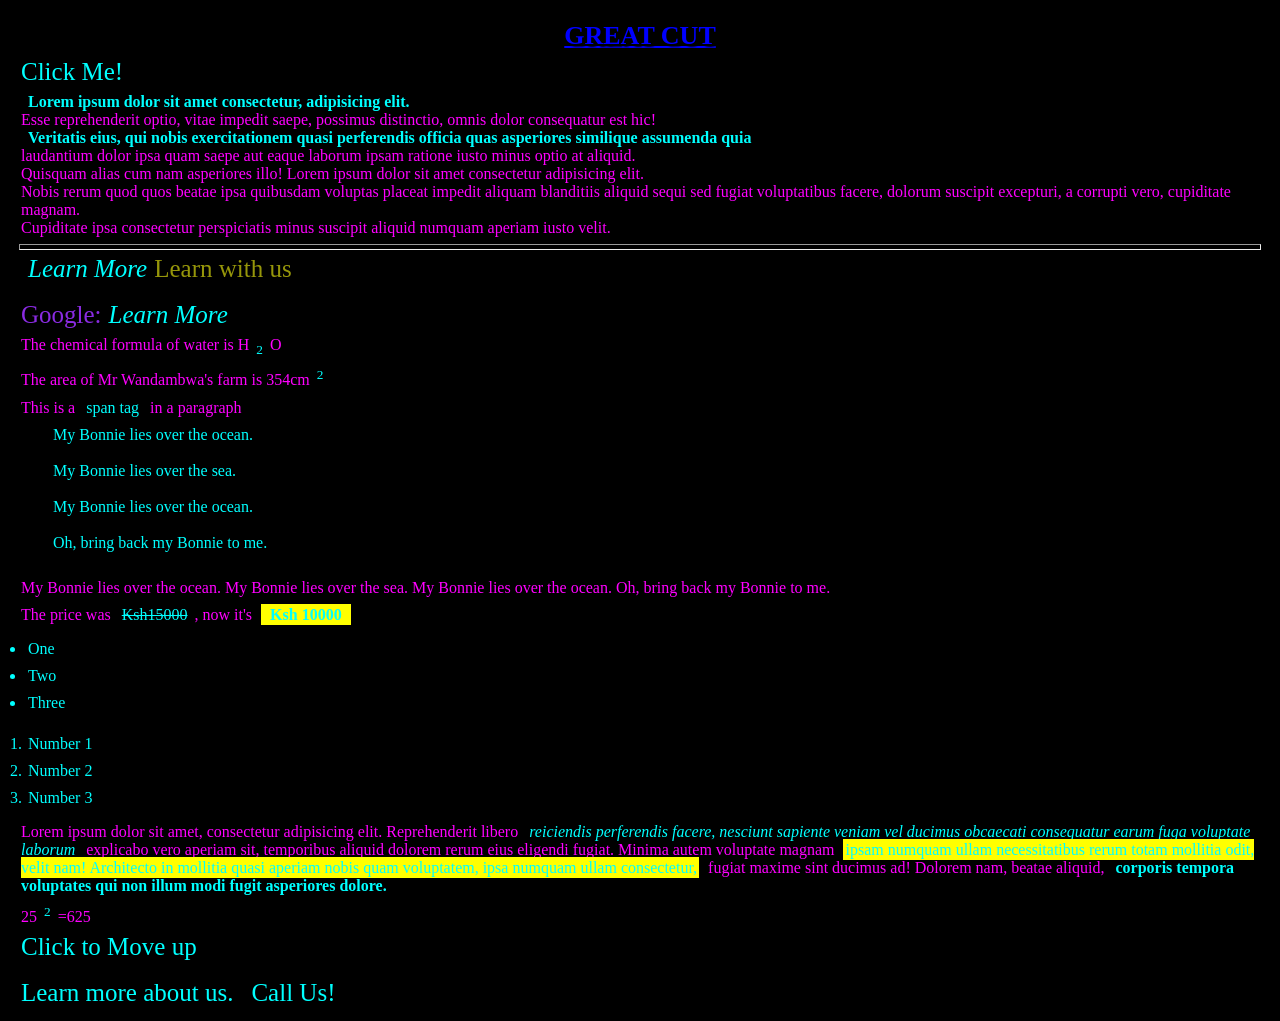
<file: index.html>
<!doctype html>
<html lang="en">
  <head>
    <meta charset="UTF-8">
    <meta name="viewport" content="width=device-width, initial-scale=1.0">
    <title>Great Cutz BaberShop</title>
    <link rel="stylesheet" href="style.css">
  </head>
  <body>
    <h1>Great Cut</h1>
    <a href="#para1">Click Me!</a>
    <p id="para2">
      <b>Lorem ipsum dolor sit amet consectetur, adipisicing elit.</b><br>Esse
      reprehenderit optio, vitae impedit saepe, possimus distinctio, omnis dolor
      consequatur est hic! <br>
      <strong
        >Veritatis eius, qui nobis exercitationem quasi perferendis officia quas
        asperiores similique assumenda quia</strong
      >
      <br>
      laudantium dolor ipsa quam saepe aut eaque laborum ipsam ratione iusto
      minus optio at aliquid. <br>
      Quisquam alias cum nam asperiores illo! Lorem ipsum dolor sit amet
      consectetur adipisicing elit.<br>
      Nobis rerum quod quos beatae ipsa quibusdam voluptas placeat impedit
      aliquam blanditiis aliquid sequi sed fugiat voluptatibus facere, dolorum
      suscipit excepturi, a corrupti vero, cupiditate magnam.<br>
      Cupiditate ipsa consectetur perspiciatis minus suscipit aliquid numquam
      aperiam iusto velit.
    </p>
    <hr>
    <a class="zindua" href="https://app.zinduaschool.com"><i>Learn More</i></a
    ><br>
    <br>
    <a class="search" href="https://google.com"><em>Learn More</em></a>
    <p>The chemical formula of water is H<sub>2</sub>O</p>
    <p>The area of Mr Wandambwa's farm is 354cm<sup>2</sup></p>
    <p>This is a <span> span tag </span>in a paragraph</p>
    <pre>
        My Bonnie lies over the ocean.

        My Bonnie lies over the sea.

        My Bonnie lies over the ocean.

        Oh, bring back my Bonnie to me.
    </pre>
    <p>
      My Bonnie lies over the ocean. My Bonnie lies over the sea. My Bonnie lies
      over the ocean. Oh, bring back my Bonnie to me.
    </p>
    <p>
      The price was <del>Ksh15000</del>, now it's <mark><b>Ksh 10000</b></mark>
    </p>
    <ul>
      <li>One</li>
      <li>Two</li>
      <li>Three</li>
    </ul>
    <ol>
      <li>Number 1</li>
      <li>Number 2</li>
      <li>Number 3</li>
    </ol>
    <p id="para1">
      Lorem ipsum dolor sit amet, consectetur adipisicing elit. Reprehenderit
      libero
      <i
        >reiciendis perferendis facere, nesciunt sapiente veniam vel ducimus
        obcaecati consequatur earum fuga voluptate laborum</i
      >
      explicabo vero aperiam sit, temporibus aliquid dolorem rerum eius eligendi
      fugiat. Minima autem voluptate magnam
      <mark
        >ipsam numquam ullam necessitatibus rerum totam mollitia odit, velit
        nam! Architecto in mollitia quasi aperiam nobis quam voluptatem, ipsa
        numquam ullam consectetur,</mark
      >
      fugiat maxime sint ducimus ad! Dolorem nam, beatae aliquid,
      <b
        >corporis tempora voluptates qui non illum modi fugit asperiores
        dolore.</b
      >
    </p>
    <p>25<sup>2</sup>=625</p>

    <a href="#para2">Click to Move up</a> <br>
    <br>
    <a href="about.html">Learn more about us.</a>
    <a href="contact.html">Call Us!</a>
  </body>
</html>
</file>
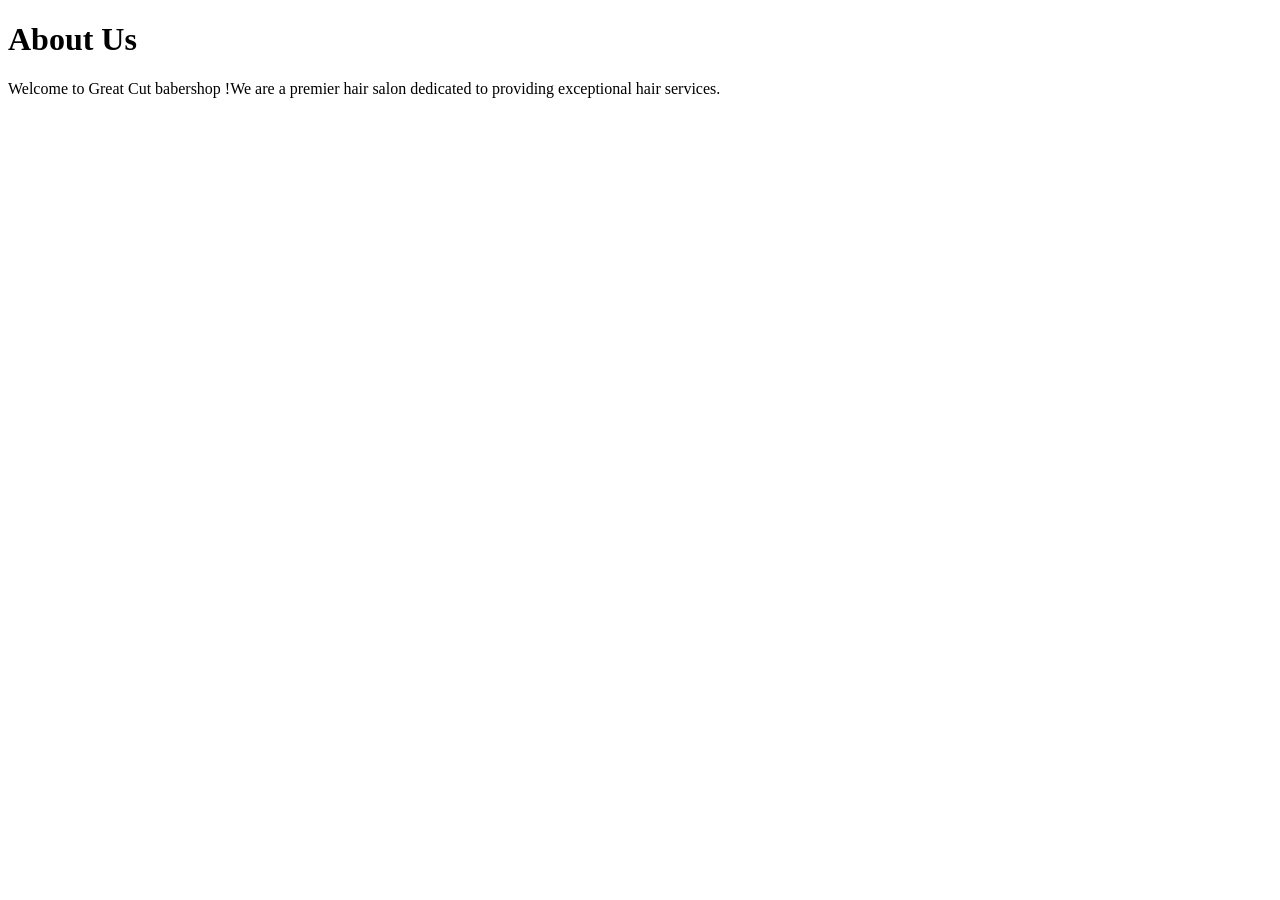
<file: about.html>
<!doctype html>
<html lang="en">
  <head>
    <meta charset="UTF-8" />
    <meta name="viewport" content="width=device-width, initial-scale=1.0" />
    <title>Document</title>
  </head>
  <body>
    <h1>About Us</h1>
    <p>
      Welcome to Great Cut babershop !We are a premier hair salon dedicated to
      providing exceptional hair services.
    </p>
  </body>
</html>
</file>
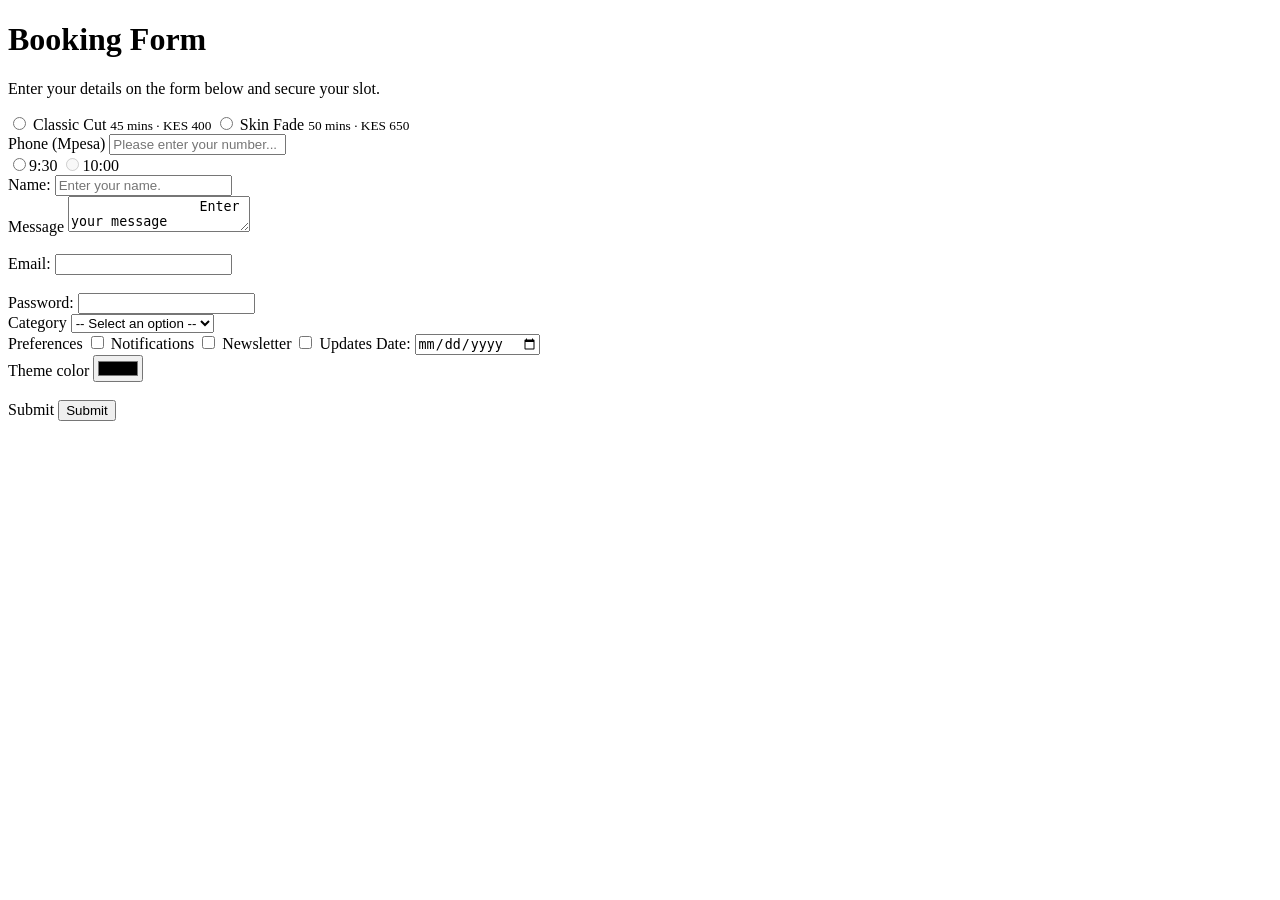
<file: book.html>
<!DOCTYPE html>
<html lang="en">
<head>
    <meta charset="UTF-8">
    <meta name="viewport" content="width=device-width, initial-scale=1.0">
    <title>Booking Page</title>
</head>
<body>
    <header>
        <h1>Booking Form</h1>
        <p>Enter your details on the form below and secure your slot.</p>
    </header>    
    <main>
        <form action="/submit">
            <label for="option" class="option">
                <input type="radio" required value="classic-cut" name="service" >
                <span>Classic Cut <small>45 mins &middot; KES 400 </small>  </span>
            </label>
            <label for="option" class="option">
                <input type="radio" required value="skin-fade" name="service" >
                <span>Skin Fade <small>50 mins &middot; KES 650 </small> </span>
            </label> <br>
            <label for="phone">Phone (Mpesa)</label>
            <input type="tel" id="phone" name="phone" placeholder="Please enter your number..." >
            <br>
           <label class="slot">
                <input type="radio" name="time" value="09:30"><span>9:30</span>
            </label>
            <label class="slot">
                <input type="radio" name="time" value="10:00" disabled><span>10:00</span>
            </label>
            <br>
            <label for="name">Name:</label>
            <input type="text" placeholder="Enter your name." required> <br>
            <label for="message">Message</label>
            <textarea name="message" id="name">
                Enter your message
            </textarea> <br> <br>
            <label for="email">Email:</label>
            <input type="email" > <br> <br>
            <label for="password">Password:</label>
            <input type="password"> <br>
            <label for="category">Category</label>
            <select name="category" id="category">
                <option value="">-- Select an option --</option>
                <option value="option1">Option 1</option>
                <option value="option2">Option 2</option>
                <option value="option3">Option 3</option>
                <option value="option4">Option 4</option>
            </select> <br>
            <label for="preferences">Preferences</label>
            <label for="notification">
            <input type="checkbox" name="preferences" value="notifications">
            Notifications</label>
            <label for="newsletter">
            <input type="checkbox" name="preferences" value="newsletterr">
            Newsletter</label>
            <label for="updates">
            <input type="checkbox" name="preferences" value="updates">
            Updates</label>
            <label for="date">Date:</label>
            <input type="date" name="date" id="date"> <br>
            <label for="color">Theme color</label>
            <input type="color" id="color" name="color" value="blue"> <br>
            <br>
            <label for="submit">Submit
                <input type="submit" id="submit" name="submit">
            </label>
        </form>
    </main>
</body>
</html>
</file>
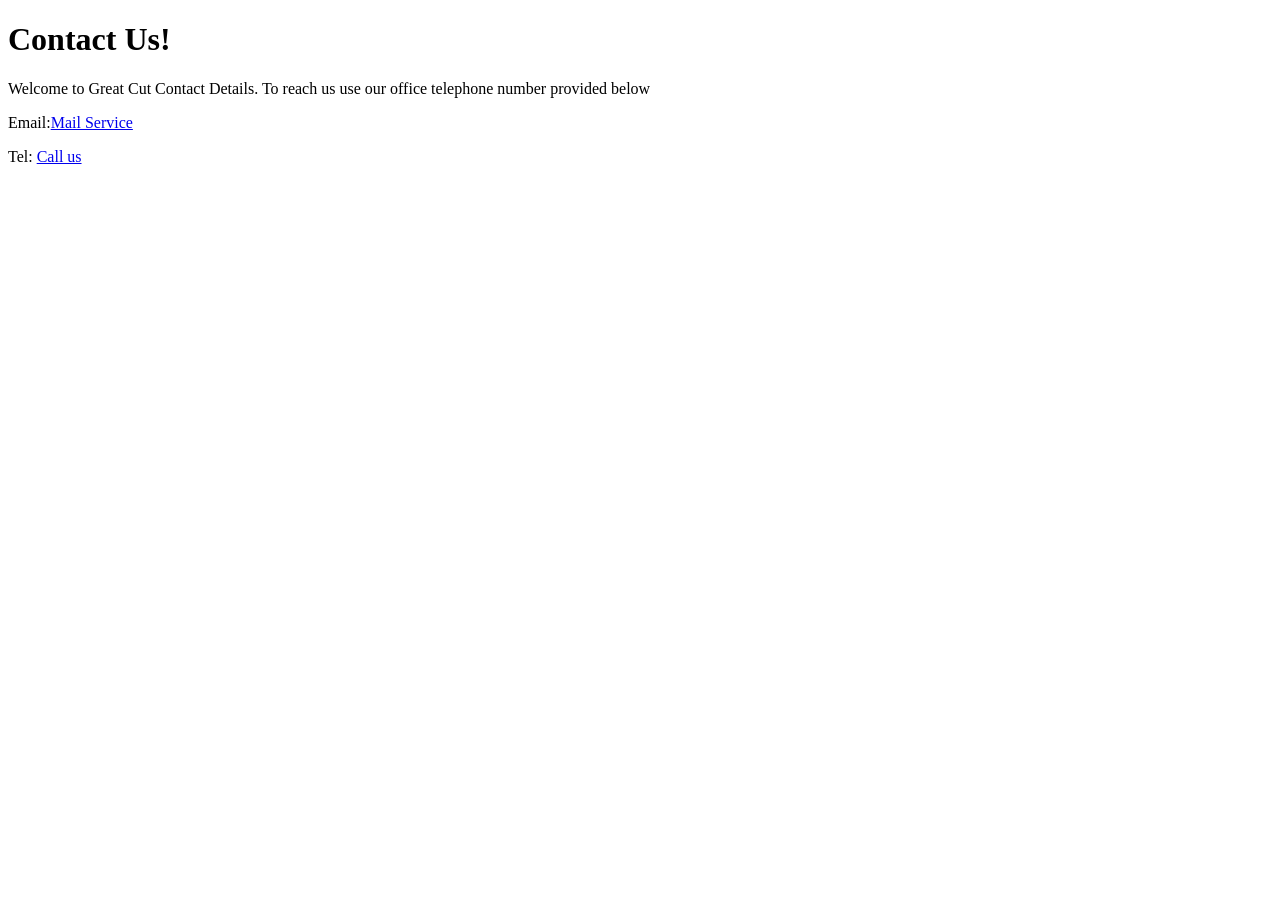
<file: contact.html>
<!doctype html>
<html lang="en">
  <head>
    <meta charset="UTF-8" />
    <meta name="viewport" content="width=device-width, initial-scale=1.0" />
    <title>Personal Details</title>
  </head>
  <body>
    <h1>Contact Us!</h1>
    <p>
      Welcome to Great Cut Contact Details. To reach us use our office telephone
      number provided below
    </p>
    <p>Email:<a href="mailto:brajah6430@gmail.com">Mail Service</a></p>

    <p>Tel: <a href="tel:0797690178">Call us</a></p>
  </body>
</html>
</file>
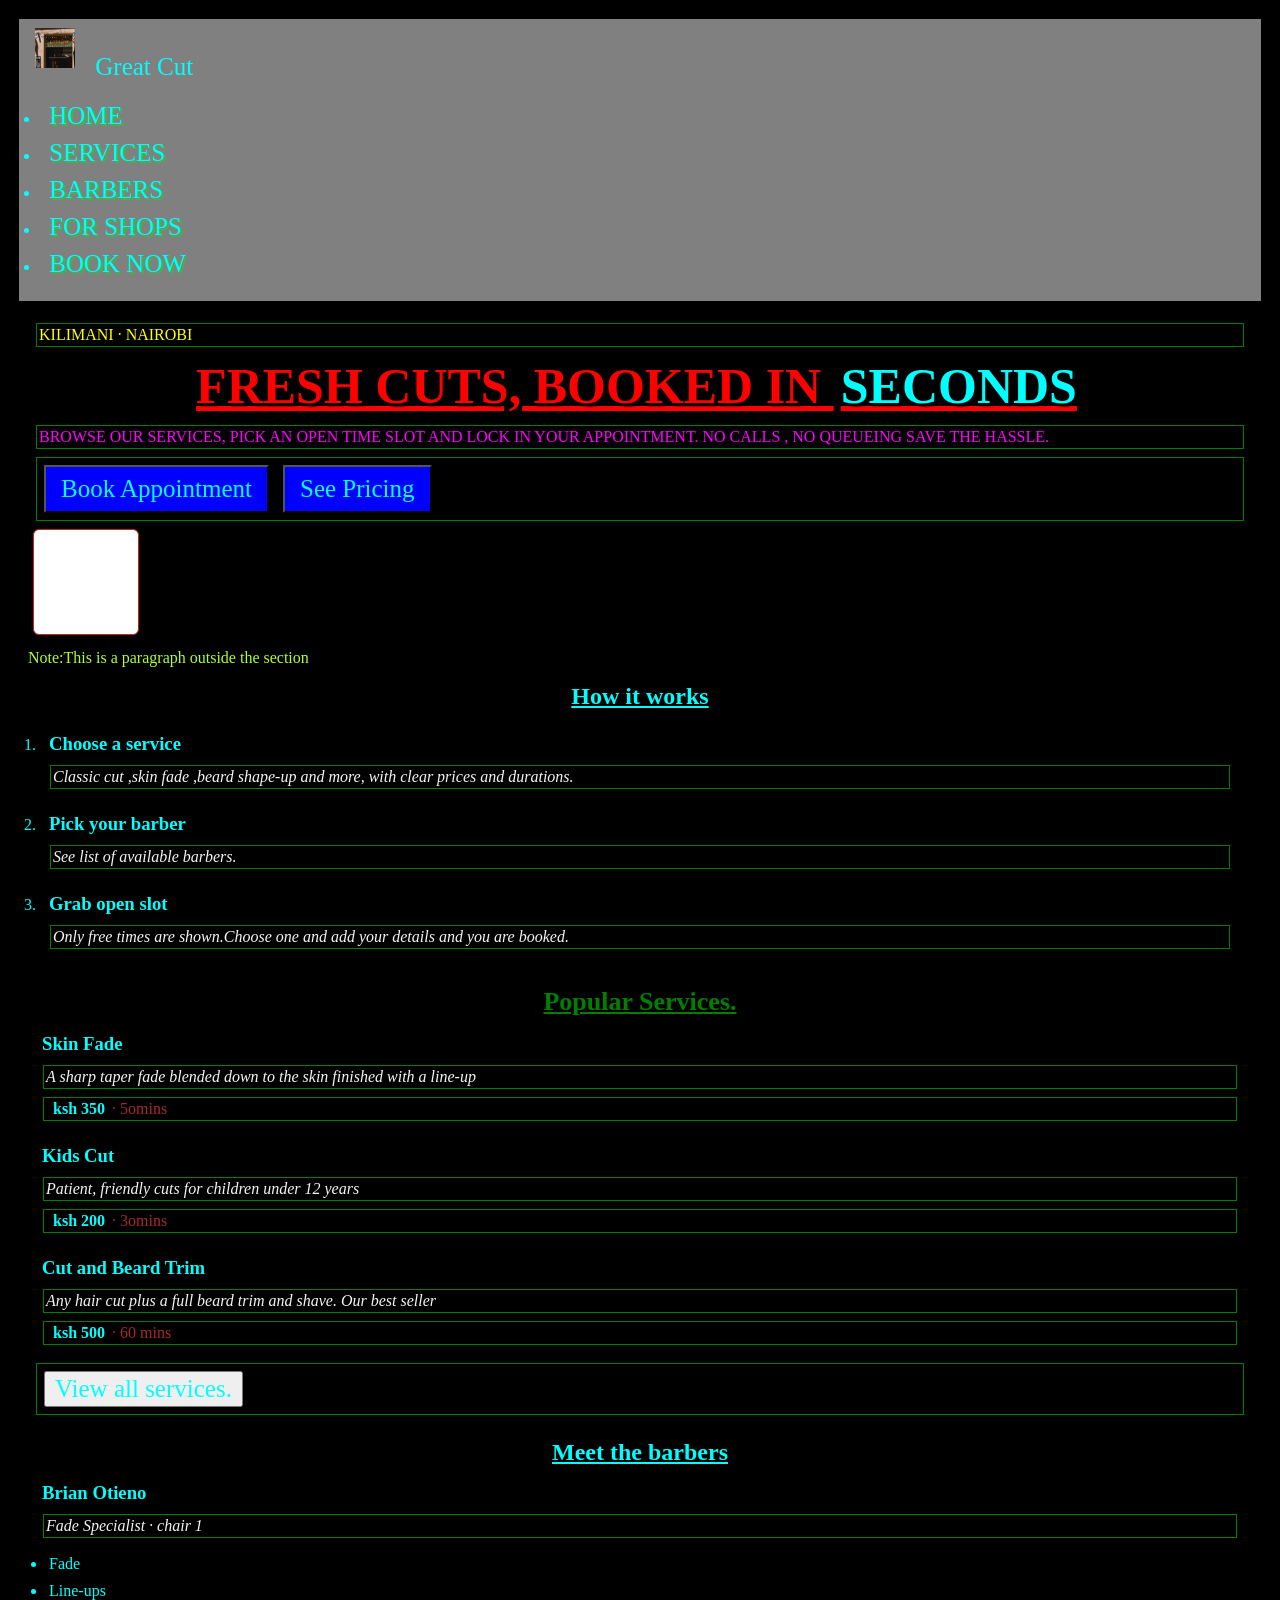
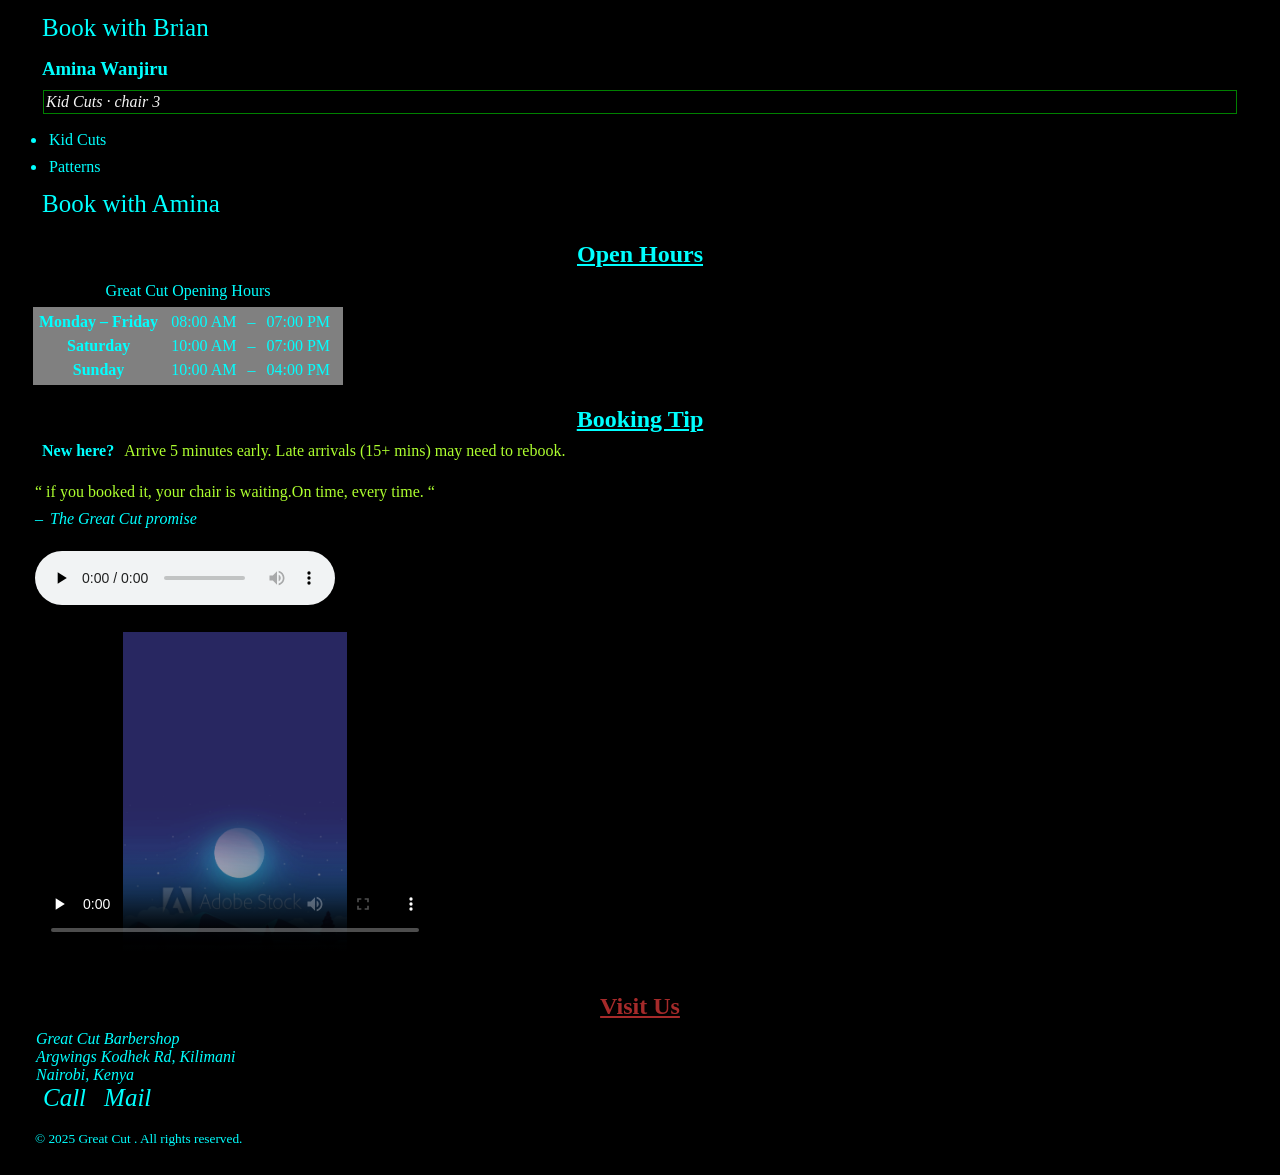
<file: semantics.html>
<!doctype html>
<html lang="en">
  <head>
    <meta charset="UTF-8" />
    <meta name="viewport" content="width=device-width, initial-scale=1.0" />
    <meta
      name="description"
      content="Browse barbers and services , pick an open time slot and book your haircut at Great Cut in seconds."
    />
    <title>Great Cut Babershop!</title>
    <link rel="stylesheet" href="style.css">
    <!--Internal styling css-->
    <!-- <style>
      body{
        background-color: white;
      }
    </style> -->
  </head>
  <body>
    <!--This is a header section-->
    <header>
      <a href="index.html"
        ><img src="assets/kinyozi.jpg" alt="a logo" width="40" height="40" />
        <span>Great Cut</span></a
      >
      <nav aria-label="Main">
        <ul>
          <li><a href="index.html" aria-current="page">Home</a></li>
          <li><a href="services.html">Services</a></li>
          <li><a href="barbers.html">Barbers</a></li>
          <li><a href="darshboard.html">For Shops</a></li>
          <li><a href="books.html">Book Now</a></li>
        </ul>
      </nav>
    </header>
    <main id="main">
      <!-- Hero section -->
      <section aria-labelledby="hero-title">
        <!--Inline css-->
        <p>Kilimani &middot; Nairobi</p>
        <h1 id="hero-title">Fresh Cuts, booked in <mark class="hero">seconds</mark></h1>
        <p >
          Browse our services, pick an open time slot and lock in your
          appointment. No calls , no queueing save the hassle.
        </p>
        <p>
          <button class="btn"><a href="book.html">Book Appointment</a></button>
          <button class="btn"><a href="services.html">See Pricing</a></button>
        </p>
        <div class="box">
          
        </div>
      </section>
      <!-- How section work -->
       <p class="para">This is a paragraph outside the section</p>
      <section aria-labelledby="how-title">
        <h2 id="how-title">How it works</h2>
        <ol>
          <li>
            <h3>Choose a service</h3>
            <p>
              Classic cut ,skin fade ,beard shape-up and more, with clear prices
              and durations.
            </p>
          </li>
          <li>
            <h3>Pick your barber</h3>
            <p>See list of available barbers.</p>
          </li>
          <li>
            <h3>Grab open slot</h3>
            <p>
              Only free times are shown.Choose one and add your details and you
              are booked.
            </p>
          </li>
        </ol>
      </section>
      <!-- Article section -->
      <section aria-labelledby="popular-title">
        <h2 id="popular-title" style="font-size: 26px; color: green;">Popular Services.</h2>
        <article>
          <h3>Skin Fade</h3>
          <p>
            A sharp taper fade blended down to the skin finished with a line-up
          </p>
          <p><strong>ksh 350</strong>&middot; 5omins</p>
        </article>
        <article>
          <h3>Kids Cut</h3>
          <p>Patient, friendly cuts for children under 12 years</p>
          <p><strong>ksh 200</strong>&middot; 3omins</p>
        </article>
        <article>
          <h3>Cut and Beard Trim</h3>
          <p>Any hair cut plus a full beard trim and shave. Our best seller</p>
          <p><strong>ksh 500</strong>&middot; 60 mins</p>
        </article>
        <p>
          <button>
            <a href="services.html">View all services.</a>
          </button>
        </p>
      </section>
      <section aria-labelledby="team-title">
        <h2 id="team-title">Meet the barbers</h2>
            <article id="brian">
                <h3>Brian Otieno</h3>
                <p>Fade Specialist &middot; chair 1</p>
                <ul>
                    <li>Fade</li>
                    <li>Line-ups</li>
                </ul>
                <a href="book.html">Book with Brian</a>
            </article>
            <article id="amina">
                <h3>Amina Wanjiru</h3>
                <p>Kid Cuts &middot; chair 3</p>
                <ul>
                    <li>Kid Cuts</li>
                    <li>Patterns</li>
                </ul>
                <a href="book.html">Book with Amina</a>
            </article>
      </section>
      <section aria-labelledby="hours-title">
        <h2 id="hours-title">Open Hours</h2>
        <table style="background-color: gray;">
            <caption>Great Cut Opening Hours</caption>
            <tbody>
                <tr>
                   <th scope="row">Monday &ndash; Friday</th>
                   <td>
                     <time datetime="08:00">08:00 AM</time> &ndash;
                     <time datetime="19:00">07:00 PM</time>
                   </td>
                </tr>
                <tr>
                   <th scope="row">Saturday</th>
                   <td>
                     <time datetime="10:00">10:00 AM</time> &ndash;
                     <time datetime="19:00">07:00 PM</time>
                   </td>
                </tr>
                <tr>
                   <th scope="row">Sunday</th>
                   <td>
                     <time datetime="10:00">10:00 AM</time> &ndash;
                     <time datetime="16:00">04:00 PM</time>
                   </td>
                </tr>
            </tbody>
        </table>
      </section>
      <aside aria-labelledby="tip-title">
        <h2 id="tip-title">Booking Tip</h2>
        <p>
          <strong>New here?</strong> Arrive 5 minutes early. Late arrivals (15+ mins) may need to rebook.
        </p>
      </aside>
      <blockquote>
        <p>
          &ldquo; if you booked it, your chair is waiting.On time, every time. &ldquo;
        </p>
         <footer>&ndash;<cite>The Great Cut promise</cite></footer>
      </blockquote>
      <section>
        <audio controls preload="none">
          <source src="assets/audio.mp3" type="audio/mp3">
        </audio>
      </section>
      <section>
        <video controls preload="none" poster="assets/night.png" width="400" height="320">
          <source src="assets/video.mp4" type="video/mp4">
        </video>
      </section>
    </main>
    <footer>
        <section aria-labelledby="visit-title">
            <h2 id="visit-title" style="color: brown;">Visit Us</h2>
            <address style="border:  1px solid #000;;">
                Great Cut Barbershop <br>
                Argwings Kodhek Rd, Kilimani <br>
                Nairobi, Kenya <br>
                <a href="tel:254797690178">Call</a>
                <a href="mailto:brajah6430@gmail.com">Mail</a>
            </address>
        </section>
        <p>
            <small>&copy; 2025 Great Cut . All rights reserved.</small>
        </p>
    </footer>
  </body>
</html>
</file>
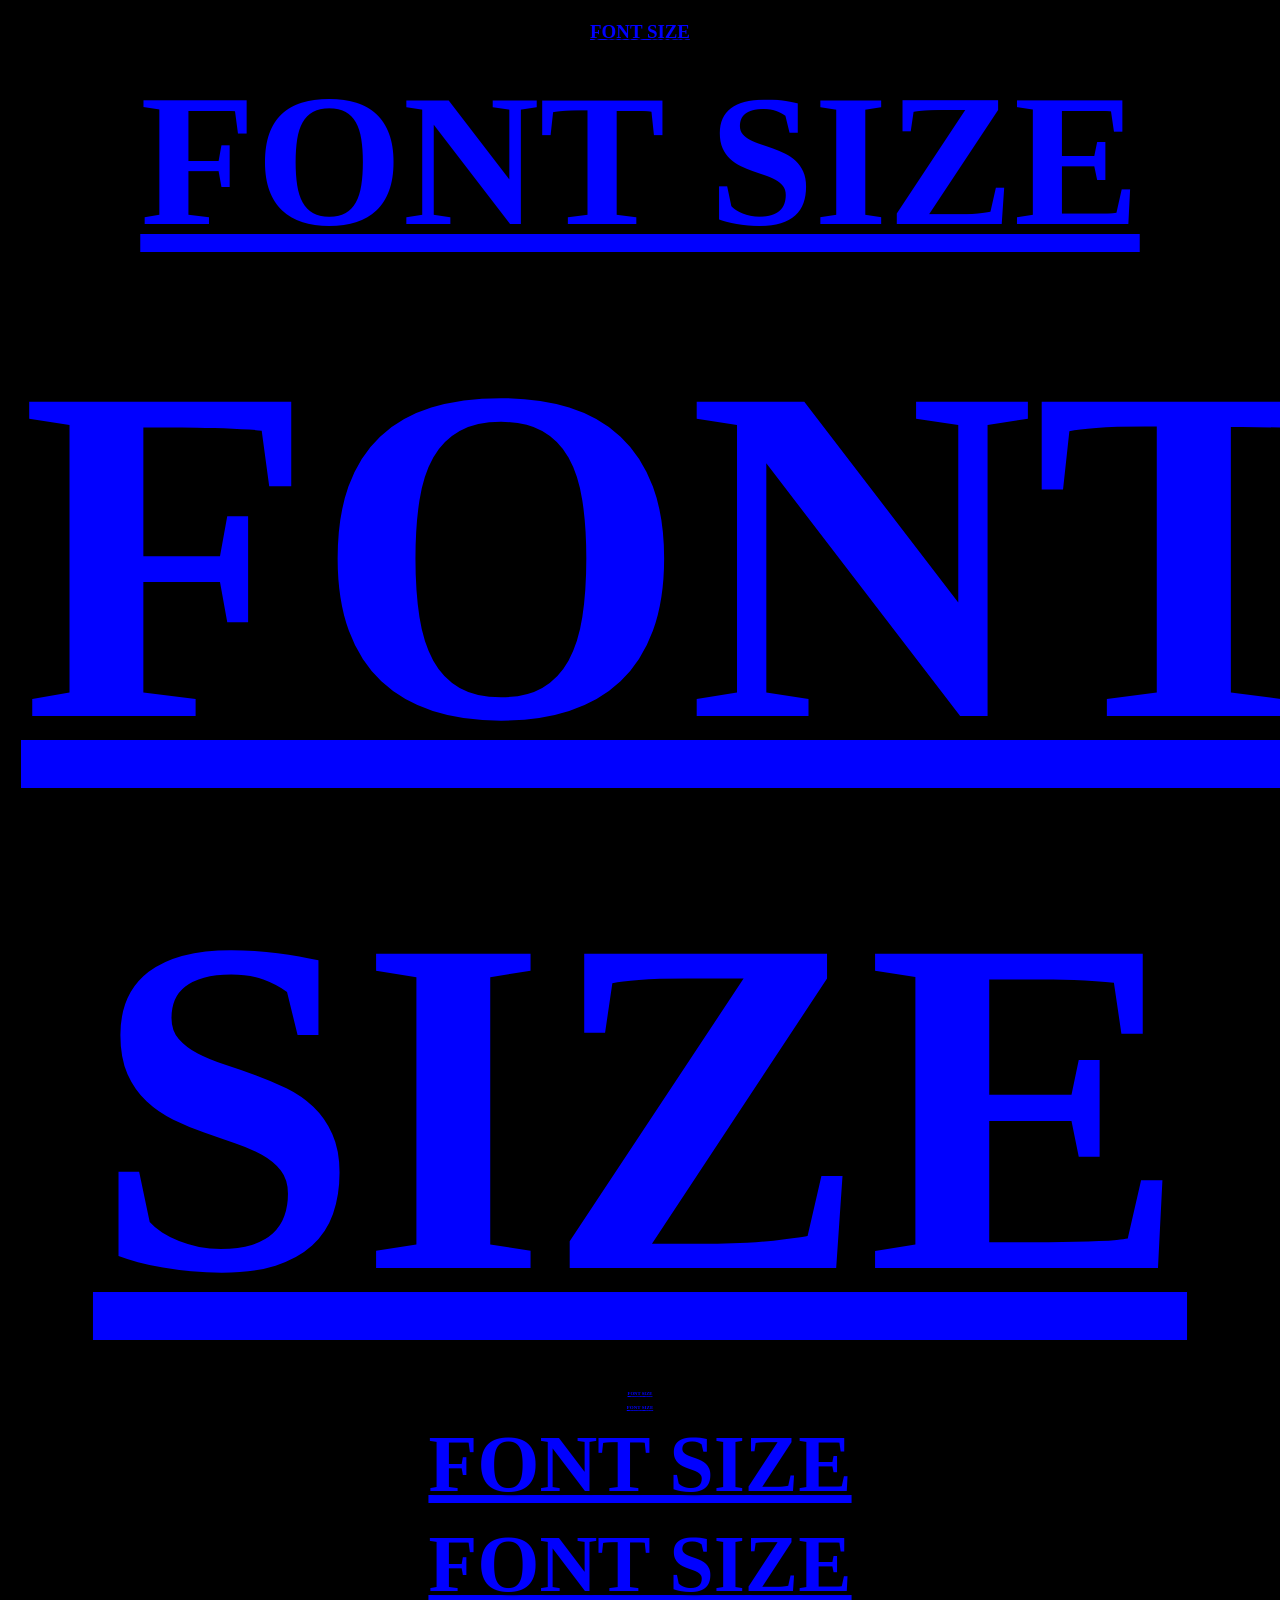
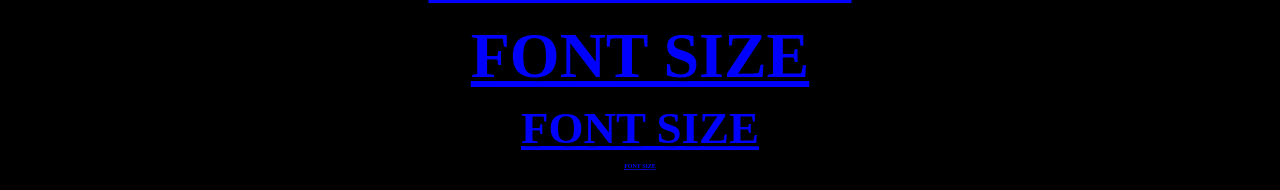
<file: units.html>
<!DOCTYPE html>
<html lang="en">
<head>
    <meta charset="UTF-8">
    <meta name="viewport" content="width=device-width, initial-scale=1.0">
    <title>Document</title>
    <link rel="stylesheet" href="style.css">
</head>
<body>
    <!--Absolute units-->
    <h1 class="unit-mm">Font Size</h1>
    <h1 class="unit-cm">Font Size</h1>
    <h1 class="unit-inch">Font Size</h1>
    <h1 class="unit-quarter">Font Size</h1>
    <h1 class="unit-pixel">Font Size</h1>

    <!--Relative units-->
     <h1 class="unit-em">Font Size</h1>
    <h1 class="unit-rem">Font Size</h1>
    <h1 class="unit-vw">Font Size</h1>
    <h1 class="unit-vh">Font Size</h1>
    <h1 class="unit-percent">Font Size</h1>

</body>
</html>
</file>
<file: style.css>
/*Universal selector*/
      *{
        padding: 2px;
        margin: 5px;
        font-family: 'Times New Roman', Times, serifs;
        color: aqua;
      }
      /*Element Selector*/
      body{
        background-color: black;
        color: white;
      }
      header{
        background-color: gray;
      }
      h1{
        color: blue;
        font-size: 26px;
        text-transform: uppercase;
        text-shadow: 3px 3px 2px black;
      }
      p{
        color: greenyellow;
      }
      /*Class Selector*/
      .hero {
        background: none;
      }
      .btn{
        color: antiquewhite;
        background-color: blue;
        padding: 8px;
      }
      /*id selector*/
      #hero-title {
        color: red;
        font-size: 50px;
      }
     
      /*attribute selector*/
      a[href]{
        font-size: 25px;
        text-decoration: none;
      }

      section p {
          margin: 8px;
          color: brown;
          border: 1px solid green;

      }
      /*child selector*/
      section > p {
        text-transform: uppercase;
        color: yellow;
      }
      /*adjacent sibling selector*/
      h3 + p {
        color: whitesmoke;
        font-style: italic;
      }
      /*general sibling selector*/
      h1 ~ p {
        color: magenta;
      }
      /*Group se;ector*/
      h1, h2 {
          text-decoration: underline;
          text-align: center;
      }
      /*pseudo selectors*/
      button:hover{
        background-color: red;
        cursor: pointer;
      }
      /*pseudo element selector*/
      .para::before{
        content: "Note:";
      }
      .zindua::after{
        content: "Learn with us";
        color: rgb(150, 150, 10);
      }
      .search::before{
        content: "Google:";
        color: blueviolet;
      }

      .unit-mm{
        font-size: 5mm;
      }
      .unit-cm{
        font-size: 5cm;
      }
      .unit-inch{
        font-size: 5in;
      }
      .unit-quarter{
        font-size: 5Q;  
      }
      .unit-pixel{
        font-size: 5px;
      }
      .unit-em{
        font-size: 5em;
      }
      .unit-rem{
        font-size: 5rem;
      }
      .unit-vw{
        font-size: 5vw;
      }
      .unit-vh{
        font-size: 5vh;  
      }
      .unit-percent{
        font-size: 5%;
      }
      ul li a{
        text-transform:uppercase;
        text-shadow: 2px 2px  1px hsl(120, 48%, 49%);
      }
      .box{
        width: 100px;
        height: 100px;
        border: 1px solid #c12121;
        border-radius: 6px;
        background-color: #fff;
        animation: changeColor 3s infinite;

      }
      @keyframes changeColor {
          from{
            background-color: rgb(180, 109, 109);
          }        
          to{
            background-color: #55965f;
          }
      }
</file>
